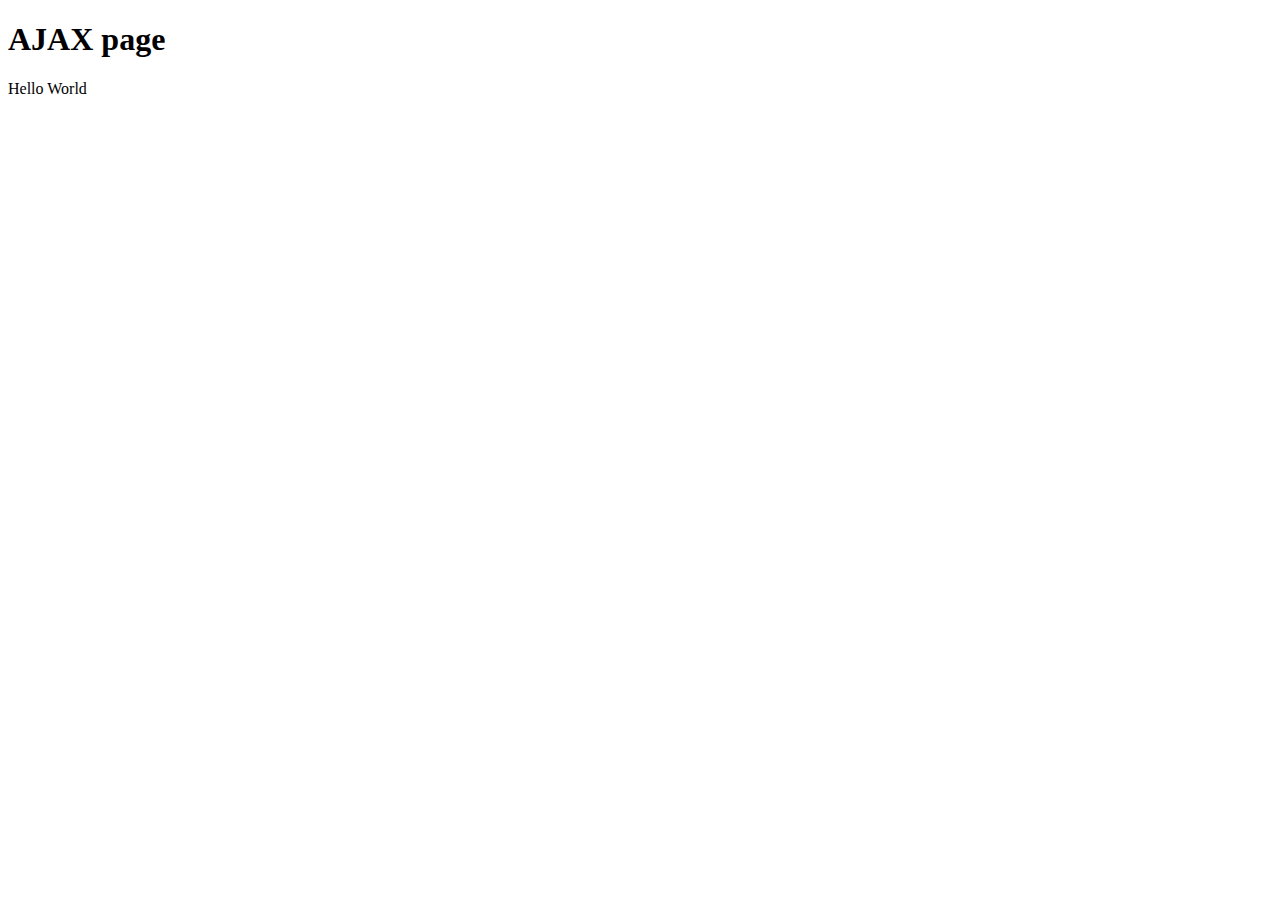
<file: 2_01/index.html>
<!DOCTYPE html>
<html lang="en">
<head>
	<meta charset="utf-8" />
	<title>JavaScript AJAX</title>
</head>
<body>
<h1>AJAX page</h1>
<div id="update"></div>
<script src="script.js"></script>
</body>
</html>
</file>
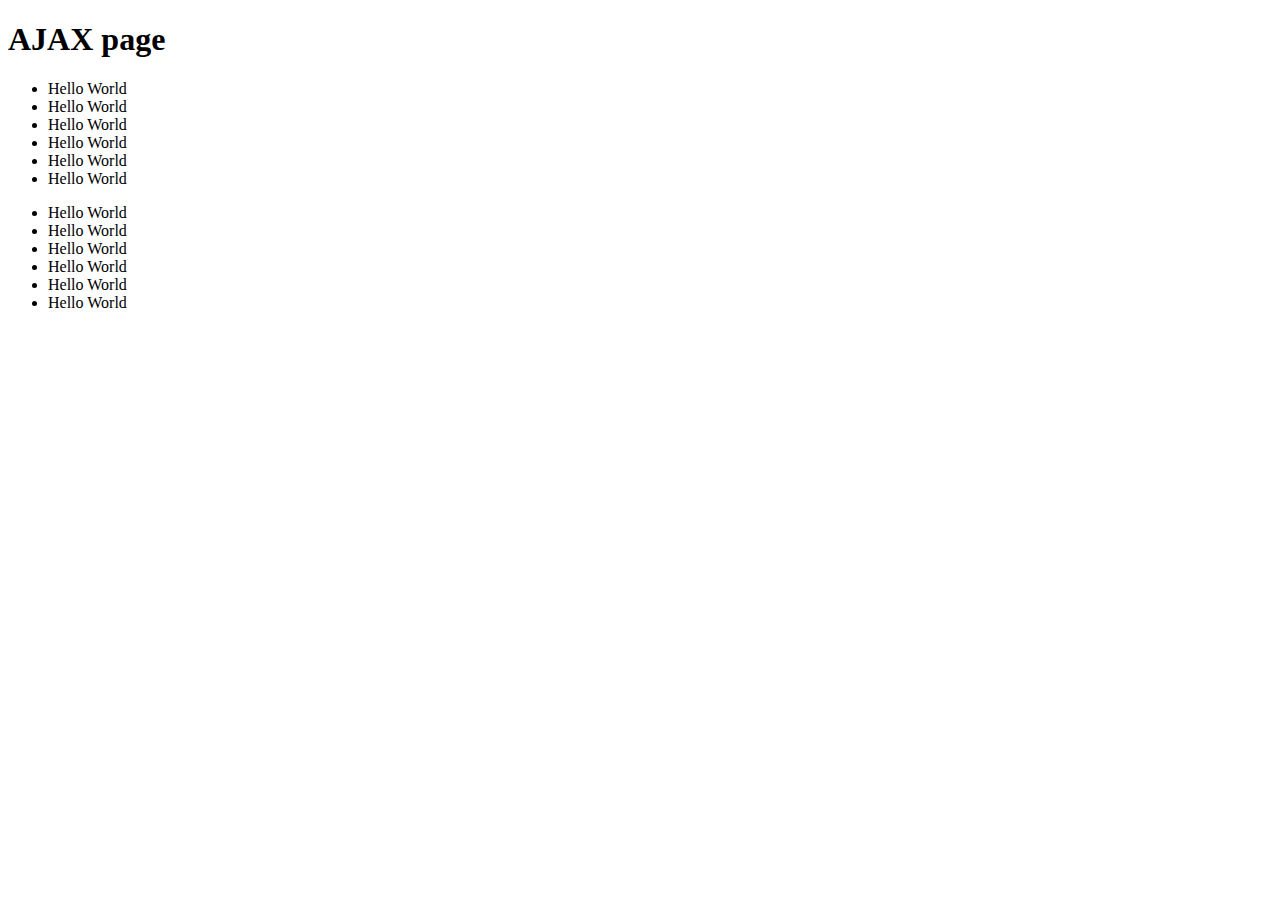
<file: 2_02/index.html>
<!DOCTYPE html>
<html lang="en">
<head>
	<meta charset="utf-8">
	<title>JavaScript AJAX</title>
</head>
<body>
<h1>AJAX page</h1>
<ul>
	<li></li>
	<li></li>
	<li></li>
	<li></li>
	<li></li>
	<li></li>
</ul>
<ul>
	<li></li>
	<li></li>
	<li></li>
	<li></li>
	<li></li>
	<li></li>
</ul>
<script src="script.js"></script>
</body>
</html>
</file>
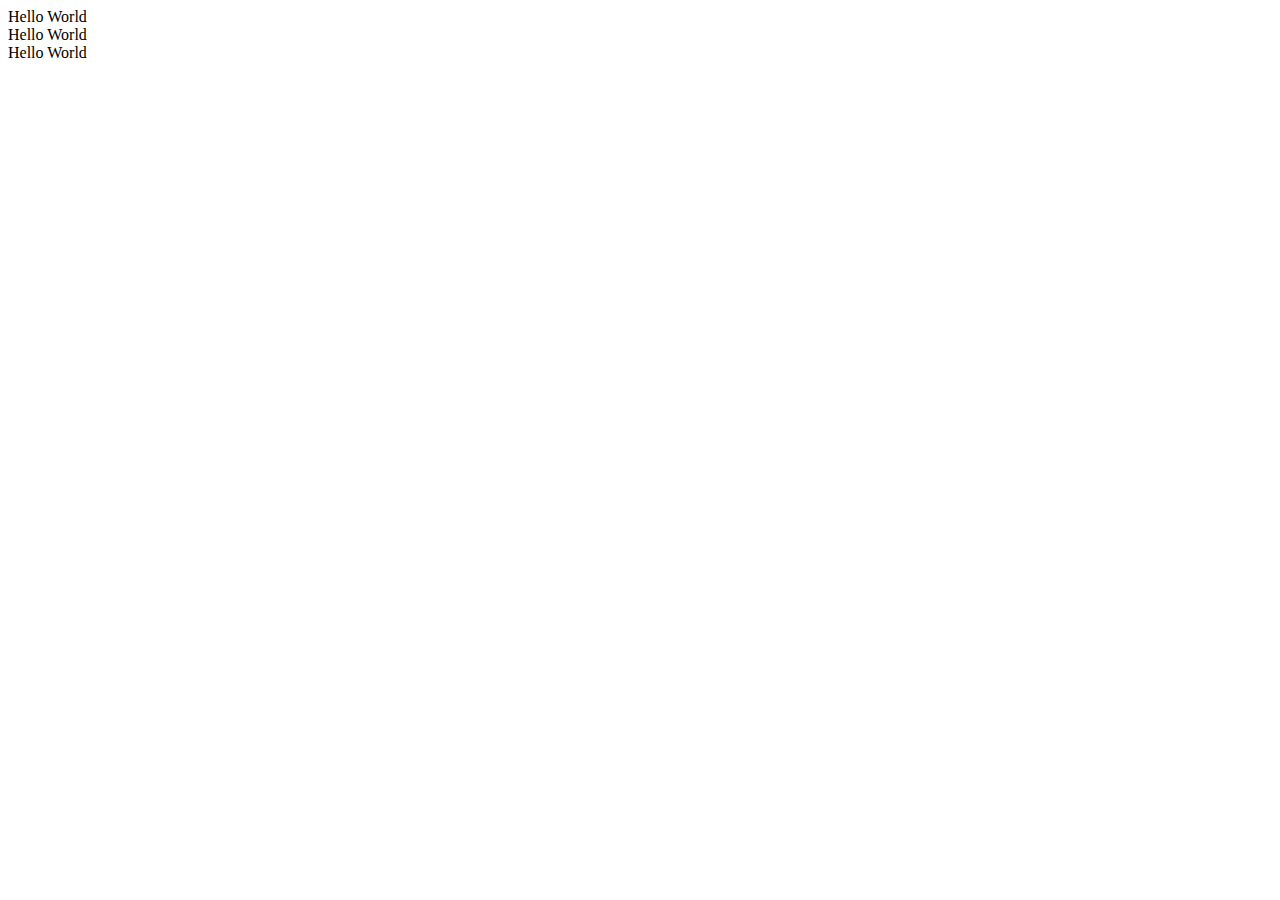
<file: 3_02/index.html>
<!DOCTYPE html>
<html lang="en">
<head>
	<meta charset="utf-8" />
	<title>JavaScript AJAX</title>
</head>
<body>
<div class="update"></div>
<div class="update"></div>
<div class="update"></div>
<div class="update"></div>
<div class="update"></div>

<script src="jquery.js"></script>
<script src="script.js"></script>
</body>
</html>
</file>
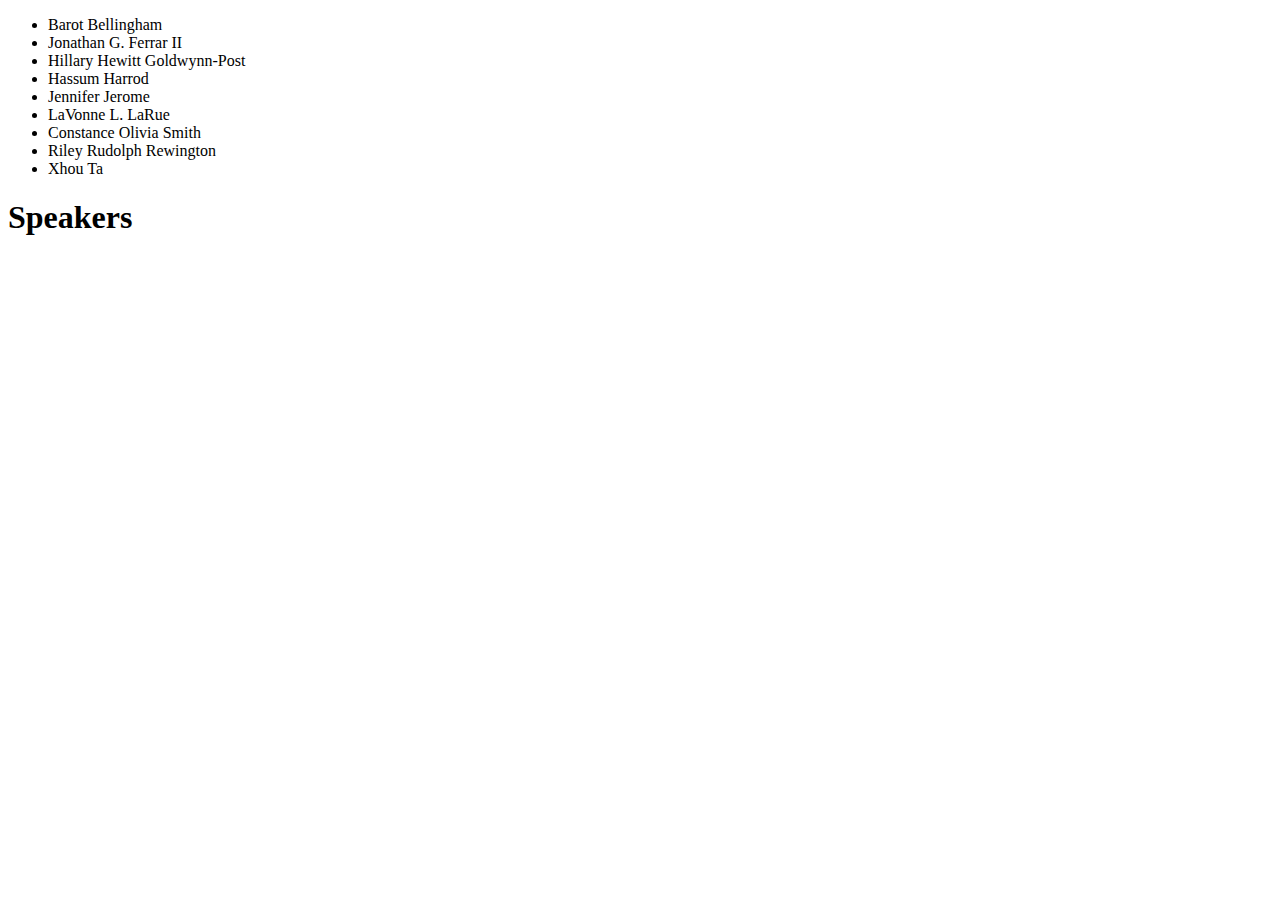
<file: 3_03/index.html>
<!DOCTYPE html>
<html lang="en">
<head>
	<meta charset="utf-8" />
	<title>JavaScript AJAX</title>
</head>
<body>
<div id="update">
	<h1>Speakers</h1>
</div>
<script src="jquery.js"></script>
<script src="script.js"></script>
</body>
</html>
</file>
